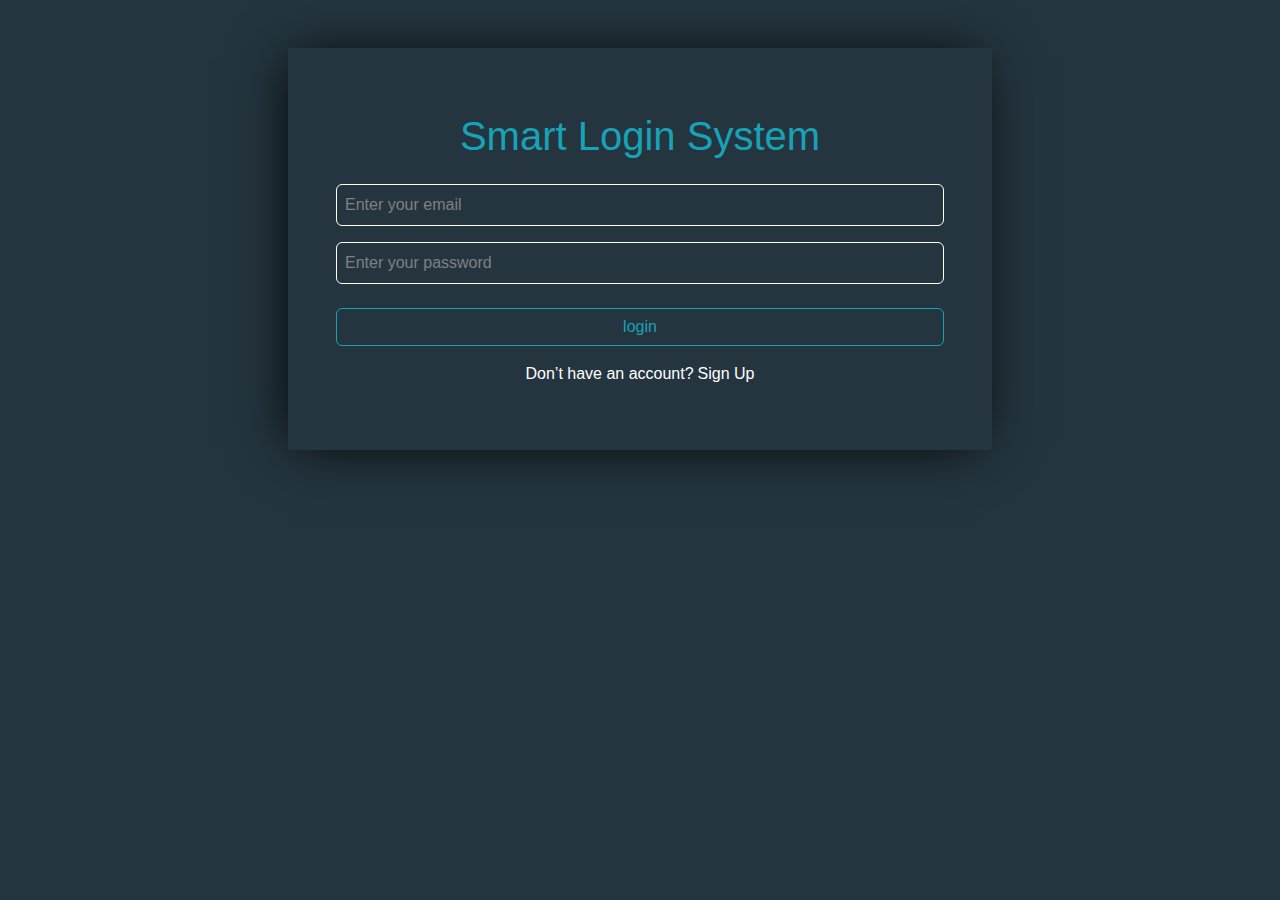
<file: index.html>
<!DOCTYPE html>
<html lang="en">
<head>
    <meta charset="UTF-8">   
    <meta name="viewport" content="width=device-width, initial-scale=1.0">
    <link rel="preconnect" href="https://fonts.googleapis.com">
    <title>Smart-Login</title>
    <link rel="stylesheet" href="css/all.min.css">
    <link rel="stylesheet" href="css/bootstrap.min.css">
    <link rel="stylesheet" href="css/style.css">
</head>
<body>
    
   <div class="loginSystem m-auto d-flex flex-column text-center p-5 my-5">
    <h2 class="title my-3">Smart Login System</h2>
    <input type="email" placeholder="Enter your email" id="signInEmail" class="rounded my-2 p-2">
    <input type="password" placeholder="Enter your password" id="signInPassword" class="rounded my-2 p-2">
    <div id="checkInput"></div>
    <button class="btn login-btn my-3" id="logBtn">login</button>
    <p>Don’t have an account?<a href="signup.html" id="signup">Sign Up</a></p>
   </div>
   







   <script src="js/all.min.js"></script>
    <script src="js/index.js"></script>
    <script src="js/bootstrap.bundle.min.js"></script>
</body>
</file>
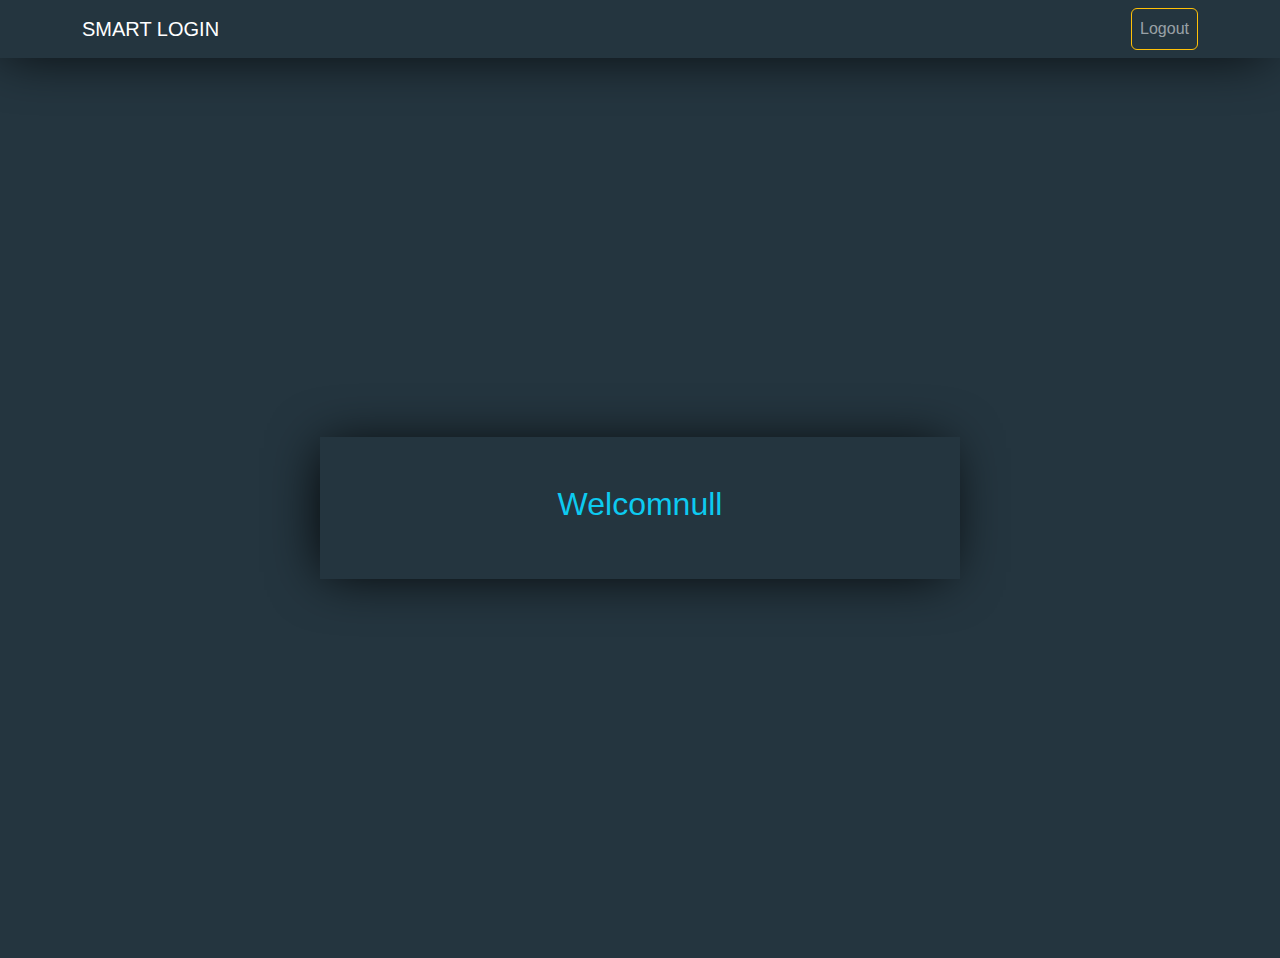
<file: home.html>
<!DOCTYPE html>
<html lang="en">
<head>
    <meta charset="UTF-8">
    <meta name="viewport" content="width=device-width, initial-scale=1.0">
    <link rel="preconnect" href="https://fonts.googleapis.com">
    <title>Smart-Login</title>
    <link rel="stylesheet" href="css/all.min.css">
    <link rel="stylesheet" href="css/bootstrap.min.css">
    <link rel="stylesheet" href="css/style.css">
</head>
<body id="home">
    <nav class="navbar navbar-expand-lg navbar-dark nav-bar">
        <div class="container">
            <a class="navbar-brand" href="#">SMART LOGIN</a>
            <button class="navbar-toggler" type="button" data-toggle="collapse" data-target="#navbarSupportedContent"
                aria-controls="navbarSupportedContent" aria-expanded="false" aria-label="Toggle navigation">
                <span class="navbar-toggler-icon"></span>
            </button>
            <div class="collapse navbar-collapse" id="navbarSupportedContent">
                <ul class="navbar-nav ms-auto">
                    <li class="nav-item ">
                        <a class="nav-link btn btn-outline-warning " href="index.html">Logout</a>
                    </li>
                </ul>
            </div>
        </div>
    </nav>
    
    <div class="d-flex justify-content-center text-center vh-100 align-items-center">
        <div id="homeUser" class="welcome-null w-50 p-5">

        </div>
    </div>

    <script src="js/all.min.js"></script>
    <script src="js/bootstrap.bundle.min.js"></script>
    <script src="js/index.js"></script>
</body>
</html>
</file>
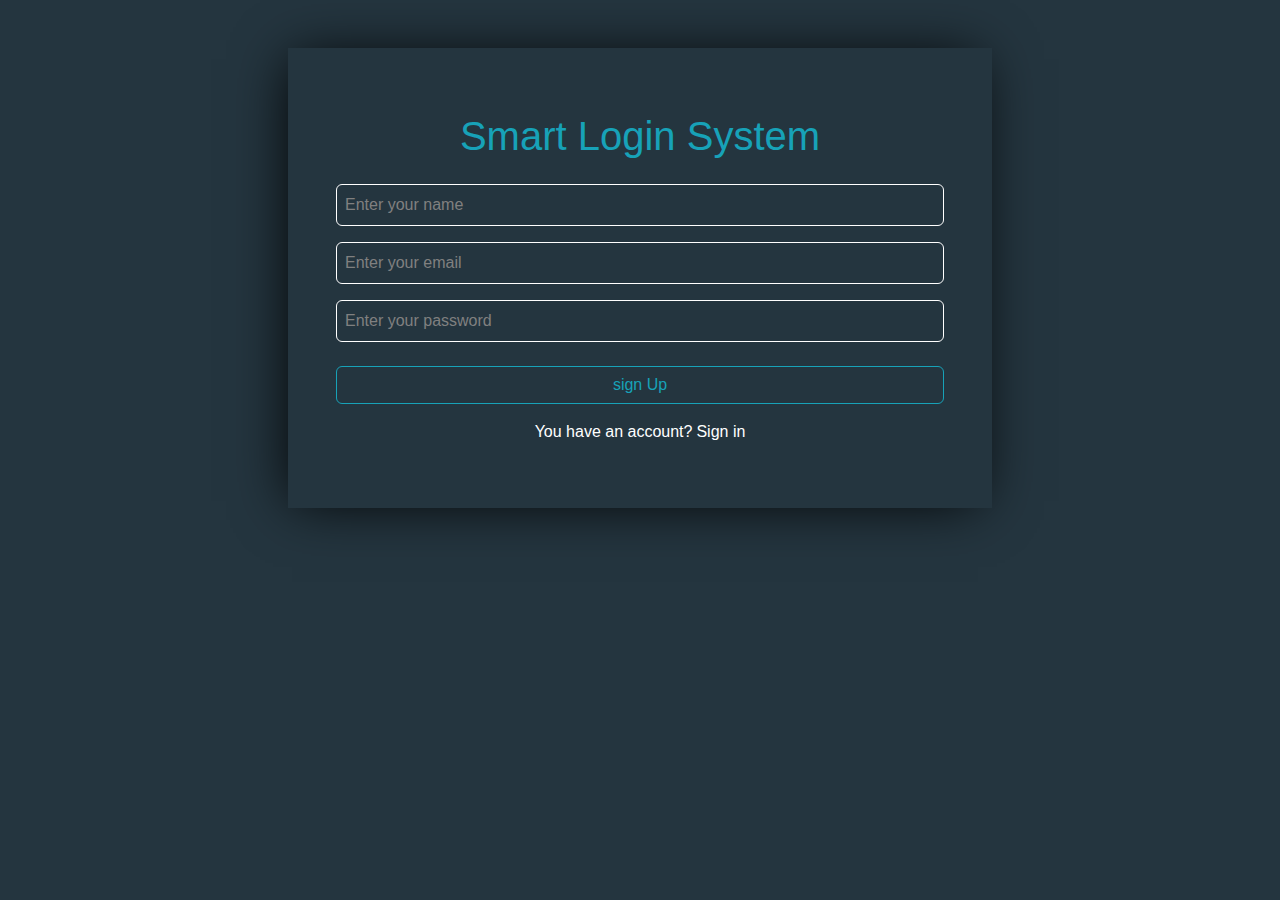
<file: signup.html>
<!DOCTYPE html>
<html lang="en">
<head>
    <meta charset="UTF-8">
    <meta name="viewport" content="width=device-width, initial-scale=1.0">
    <link rel="preconnect" href="https://fonts.googleapis.com">
    <title>Smart-Login</title>
    <link rel="stylesheet" href="css/all.min.css">
    <link rel="stylesheet" href="css/bootstrap.min.css">
    <link rel="stylesheet" href="css/style.css">
</head>
<body id="signUp">
    <div class="loginSystem m-auto d-flex flex-column text-center p-5 my-5">
        <h2 class="title my-3">Smart Login System</h2>
        <input type="text" placeholder="Enter your name" id="signName" class="rounded my-2 p-2">
        <input type="email" placeholder="Enter your email" id="signEmail" class="rounded my-2 p-2">
        <input type="password" placeholder="Enter your password" id="signPassword" class="rounded my-2 p-2">
        <div id="emailExist">

            
        </div>
        <button class="btn login-btn my-3" id="loginBtn">sign Up</button>
        <p>You have an account?<a href="index.html" id="signUp">Sign in</a></p>
       </div>
       

       <script src="js/all.min.js"></script>
     <script src="js/index.js"></script>
    <script src="js/bootstrap.bundle.min.js"></script>
</body>
</html>
</file>
<file: css/style.css>
* {
    font-family: "Titillium Web", sans-serif;
}
body
{
    background-color: #24353f;
}
.loginSystem
{
   width: 55%;
   background-color: #24353f;
    box-shadow: -5px 2px 54px -9px rgb(0, 0, 0);
   
}
.title
{
    color: #17A2B8;
    font-size: 2.5rem;
}
input
{
    background-color: #24353f;
    border: solid 1px #fff;
    color: #fff;
}
#loginBtn
{
    color: #17a2b8 ;
    border: solid 1px #17a2b8;
}
.loginSystem button
{
    color: #17a2b8 ;
    border: solid 1px #17a2b8;
}
p
{
    color: #fff;
}
p a
{
    color: #fff;
    text-decoration: none;
    margin-left: 4px;
}
button:hover 
{
    background-color: #17A2B8 !important;
    color: #fff !important;
}
p a:hover
{
    text-decoration: underline;
}
::placeholder
{
    color: grey;
    font-weight: 200
}
.collapse ul li a
{
    border: solid 1px #FFC107;
}
.nav-bar
{
    box-shadow:-5px 2px 54px -9px rgb(0 0 0);;
}
.welcome-null {
    box-shadow: -5px 2px 54px -9px rgb(0 0 0);
}
</file>
